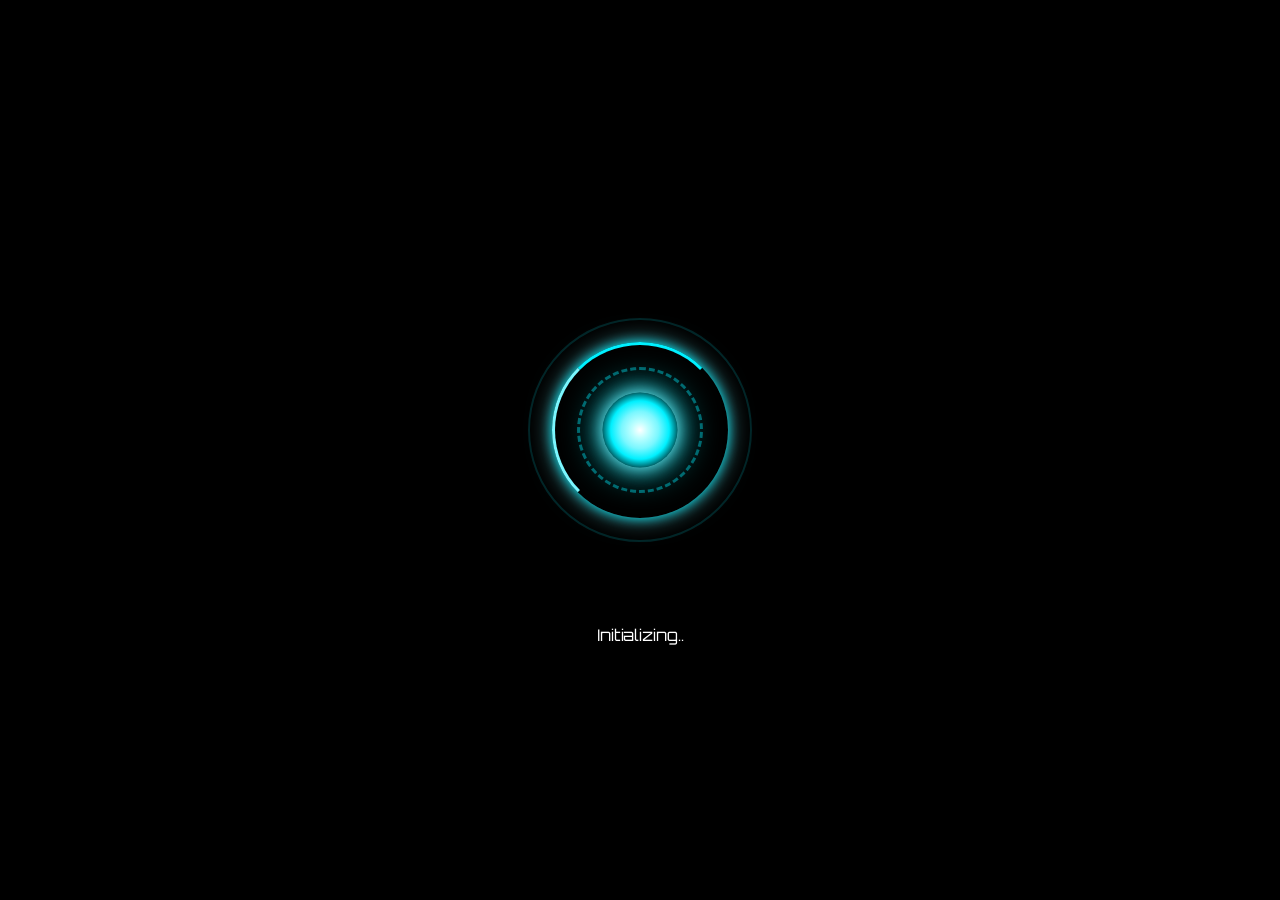
<file: index.html>
<!DOCTYPE html>
<html>
<head>
  <meta charset="UTF-8">
  <meta name="viewport" content="width=device-width, initial-scale=1">
  <link rel="stylesheet" href="style.css">
  <link rel="preconnect" href="https://fonts.googleapis.com">
  <link rel="preconnect" href="https://fonts.gstatic.com" crossorigin>
  <link href="https://fonts.googleapis.com/css2?family=Orbitron:wght@400..900&display=swap" rel="stylesheet">
  <title>Baby kong Pogi</title>
</head>

<body>
  <div class="hud">
  <div class="ring1"></div>
  <div class="ring2"></div>
  <div class="ring3"></div>
  <div class="core"></div>
</div>
  <div id="loading">Initializing</div>

<script>
document.addEventListener("DOMContentLoaded", () => {

  const text = document.getElementById("loading");
  if (!text) return;

  let dots = 0;

  setInterval(() => {
      dots = (dots + 1) % 4;
      text.textContent = "Initializing" + ".".repeat(dots);
  }, 500);

});
</script>

</body>
</html>
</file>
<file: style.css>
body {
    background: black;
    min-height: 100vh;
    margin: 0;
    display: flex;
    flex-direction: column;
    justify-content: center;
    align-items: center;
    gap: 20px;
}

.hud {
  position: relative;
  width: 350px;
  height: 350px;
}

.ring1, .ring2, .ring3, .core {
  position: absolute;
  top: 50%;
  left: 50%;
  transform: translate(-50%, -50%);
  border-radius: 50%;
}

.ring1 {
  width: 220px;
  height: 220px;
  border: 2px solid rgba(0, 240, 255, 0.15);
  animation: spin 3s linear infinite;
}

.ring2 {
  width: 170px;
  height: 170px;

  border: 3px solid transparent;
  border-top: 3px solid #00F0FF;
  border-left: 3px solid #7AF7FF;

  box-shadow:
    0 0 12px rgba(0, 240, 255, 0.9),
    0 0 25px rgba(122, 247, 255, 0.6);

  animation: spinReverse 1.5s linear infinite;
}

.ring3 {
  width: 120px;
  height: 120px;

  border: 3px dashed rgba(0, 240, 255, 0.4);
  animation: spin 2s linear infinite;
}

.core {
  width: 75px;
  height: 75px;

  background: radial-gradient(
    circle,
    #ffffff 0%,
    #bfffff 15%,
    #7AF7FF 35%,
    #00F0FF 55%,
    rgba(0, 240, 255, 0.25) 75%,
    transparent 90%
  );

  box-shadow:
    0 0 18px #7AF7FF,
    0 0 40px #00F0FF;

  animation: pulse 1.2s ease-in-out infinite;
}

@keyframes spin {
  0% { transform: translate(-50%, -50%) rotate(0deg); }
  100% { transform: translate(-50%, -50%) rotate(360deg); }
}

@keyframes spinReverse {
  0% { transform: translate(-50%, -50%) rotate(360deg); }
  100% { transform: translate(-50%, -50%) rotate(0deg); }
}

@keyframes pulse {
  0%, 100% { transform: translate(-50%, -50%) scale(1); opacity: 1; }
  50% { transform: translate(-50%, -50%) scale(1.1); opacity: 0.75; }
}

#loading {
  color: white;
  font-family: Orbitron;;
}
</file>
